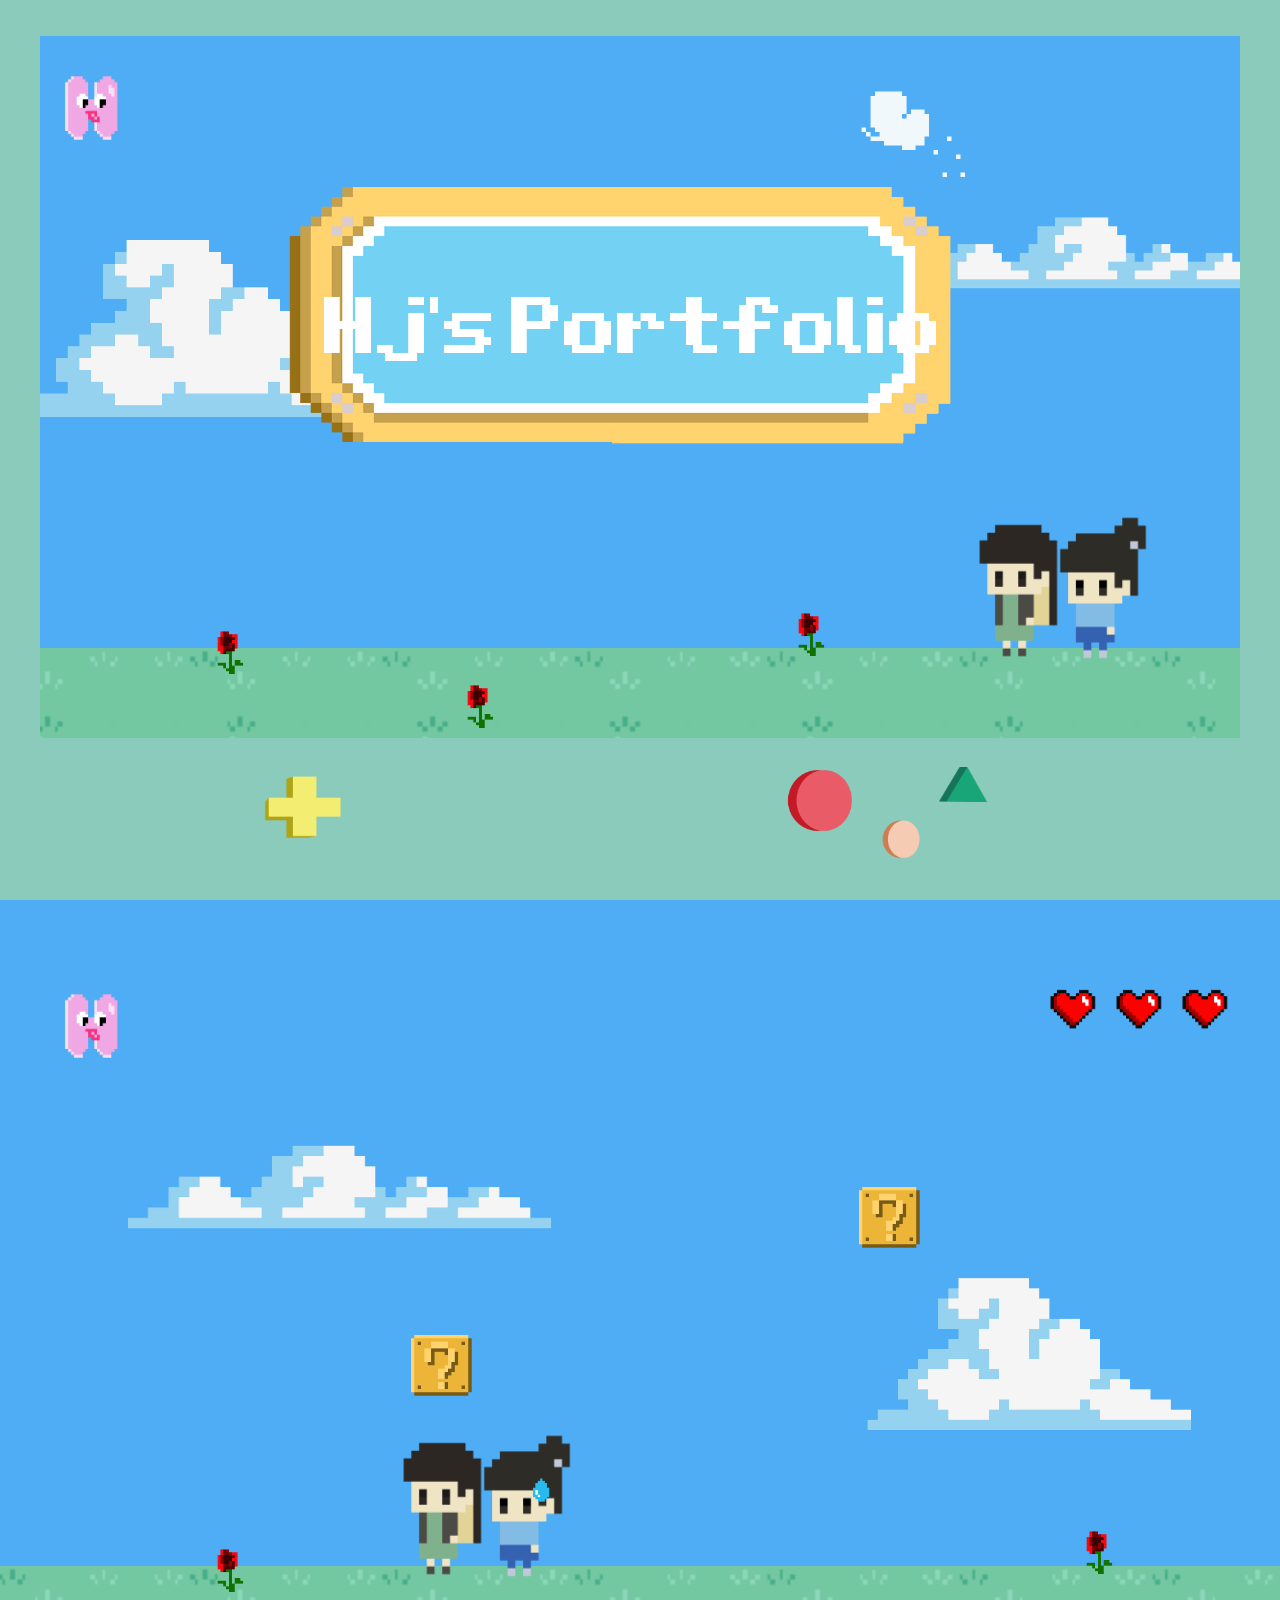
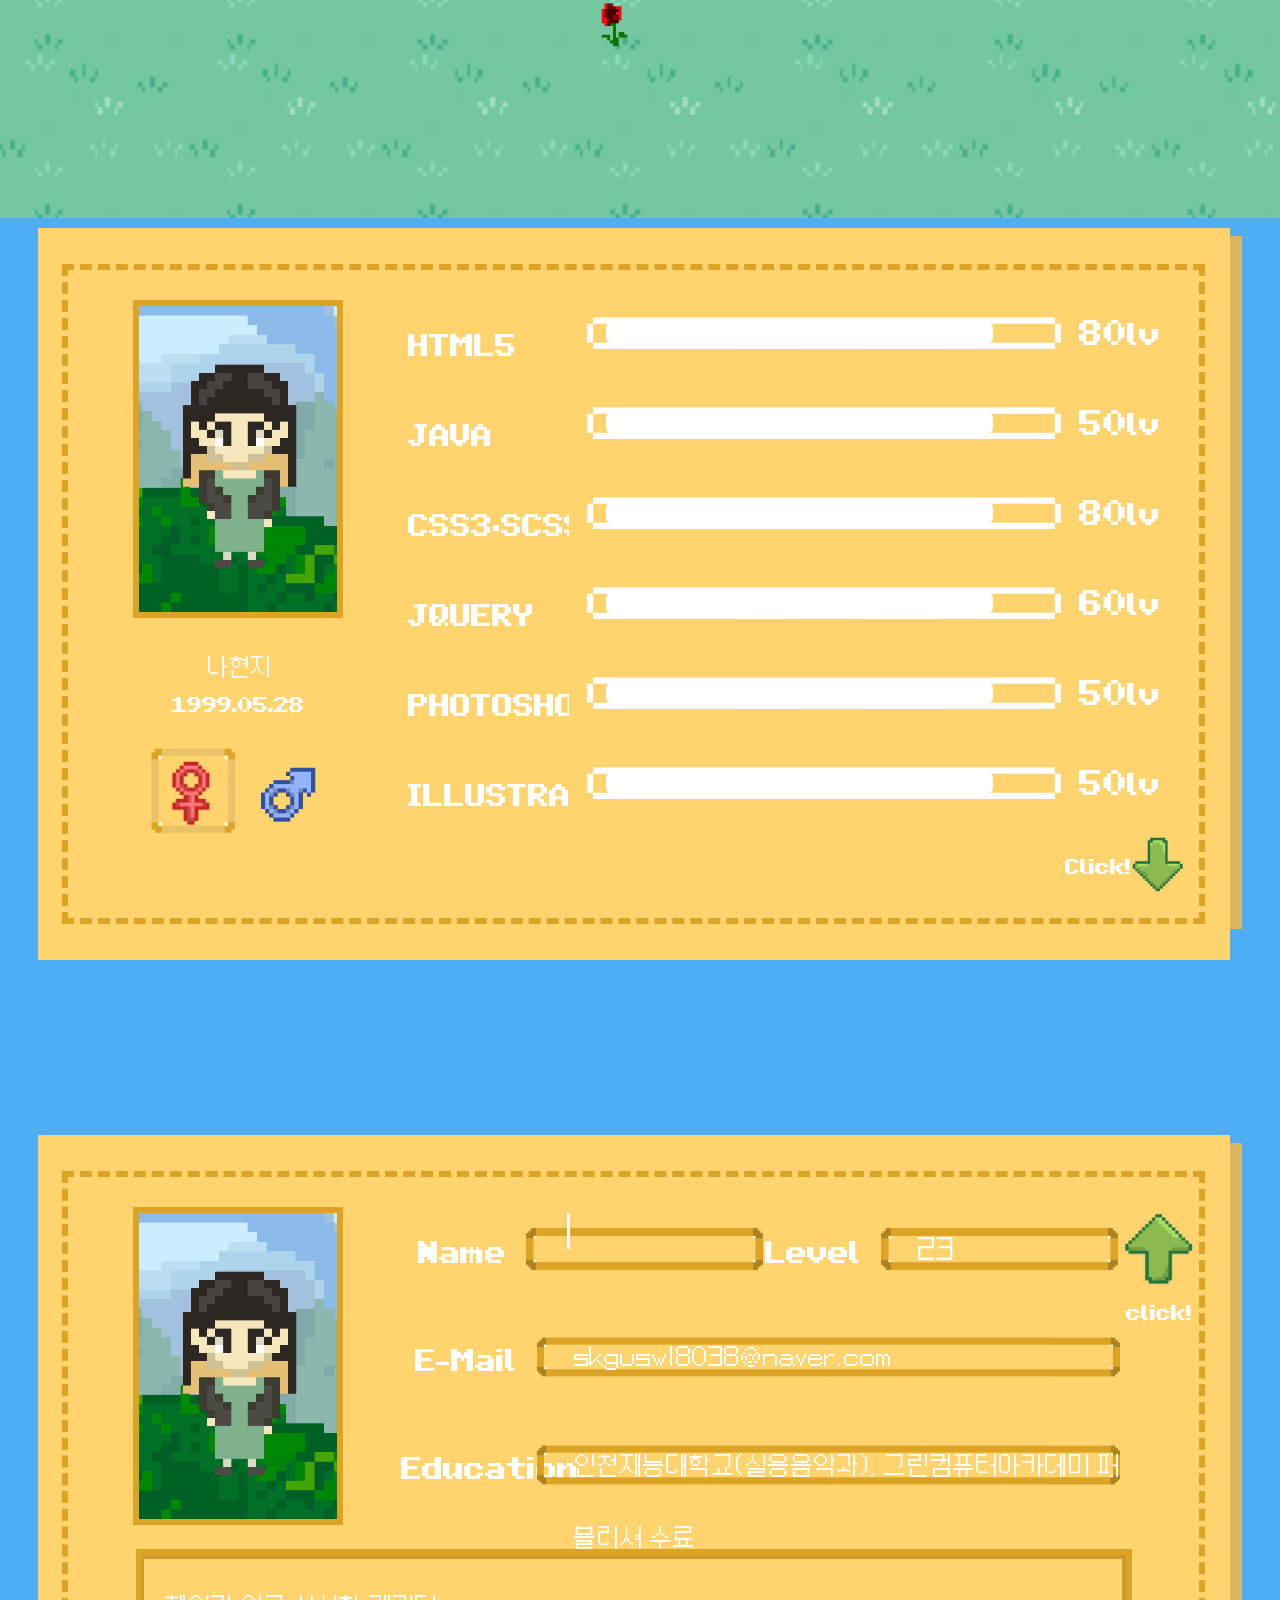
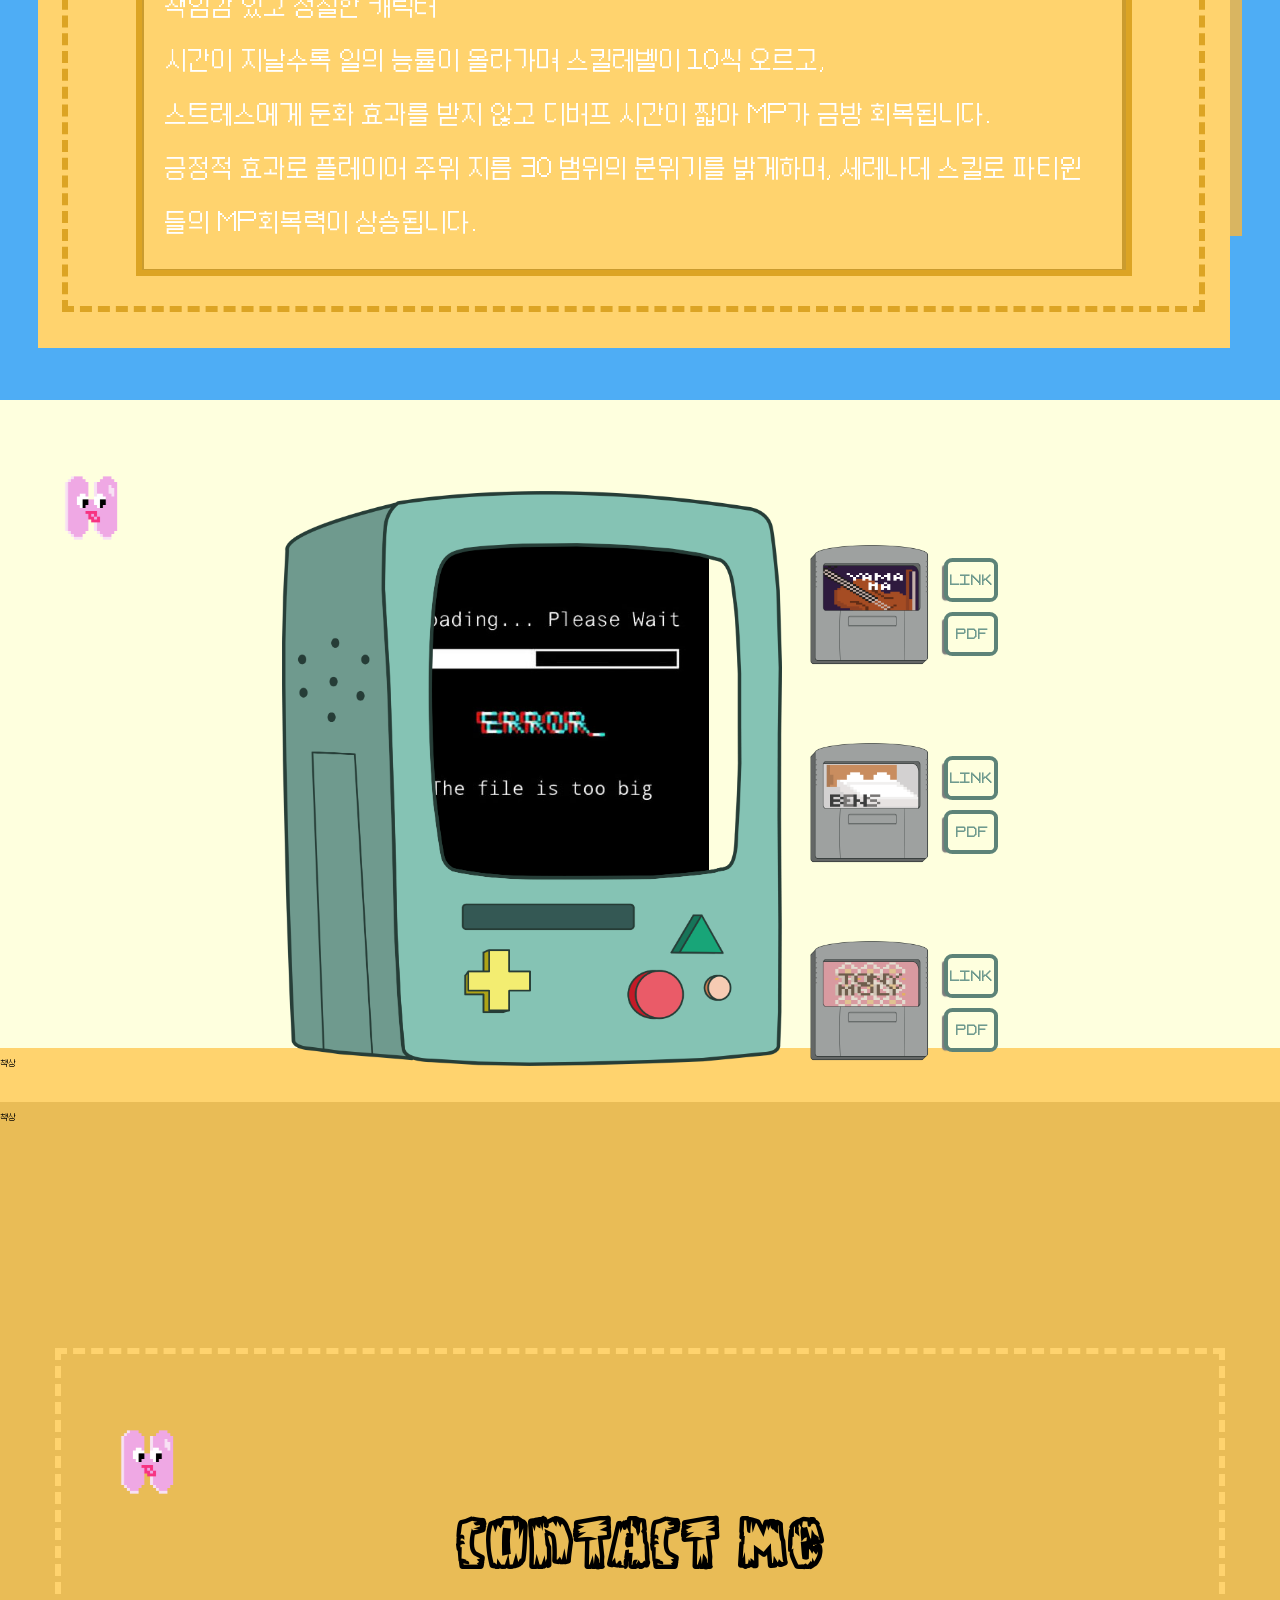
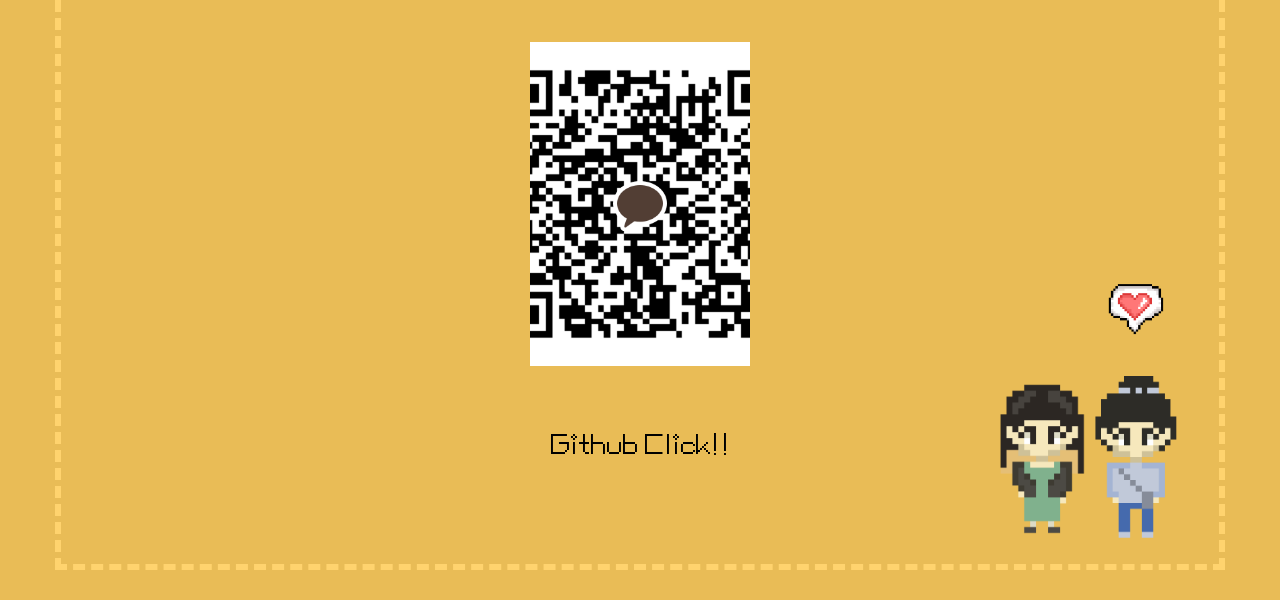
<file: index.html>
<!DOCTYPE html>
<html lang="ko">
<head>
    <meta charset="UTF-8">
    <meta http-equiv="X-UA-Compatible" content="IE=edge">
    <meta name="viewport" content="width=device-width, initial-scale=1.0">
    <title>현지의 게임세상</title>
    <link rel="stylesheet" href="./css/reset.css">
    <link rel="stylesheet" href="./css/myname_pc.min.css">
    <link href="./images/main1/talk.png" rel="shortcut icon" type="image/x-icon">
    <script src="./js/jquery-1.11.1.min.js"></script>
    <script src="./js/jquery-ui.min.js"></script>
    <script src="./js/myname_pc.js"></script>
</head>
<body>
        <!-- 게임기 -->
        <div class="gametop">gameTop</div>
        <div class="gameleft">gameLeft</div>
        <div class="gameright">gameRight</div>
        <div class="gamebottom">
            <div class="btn">
                <div class="btnLeft">버튼</div>
                <div class="btnRight">
                    <div class="image i1">버튼</div>
                    <div class="image i2">버튼</div>
                    <div class="image i3">버튼</div>
                </div>
            </div>
        </div>
    <!-- 메인1 -->
    <div class="mainWrap">
        <div class="main main01">
            <div class="mainTop">
                <div class="first">
                    <div class="logo">로고</div>
                </div>
                <div class="second">
                    <div class="cloud">
                        <div class="image i1">구름</div>
                        <div class="image i2">구름</div>
                    </div>
                    <div class="title">
                        <h2>hj's portfolio</h2>
                        <div class="fly">나비</div>
                    </div>
                </div>
            </div>
            <div class="mainBottom">
                <div class="flower">
                    <div class="image i1">꽃</div>
                    <div class="image i2">꽃</div>
                    <div class="image i3">꽃</div>
                </div>
                <div class="me">
                    <div class="image i1">나</div>
                    <div class="image i2">나</div>
                </div>
                <div class="bottomimg">잔디</div>
            </div>
        </div>
    </div>
    <!-- 메인2 -->
    <div class="mainWrap">
        <div class="main main02">
            <div class="mainTop">
                <div class="first">
                    <div class="logo">로고</div>
                    <div class="heart">
                        <div class="image i1">목숨</div>
                        <div class="image i2">목숨</div>
                        <div class="image i3">목숨</div>
                    </div>
                </div>
                <div class="second">
                    <div class="cloud">
                        <div class="image i1">구름</div>
                        <div class="image i2">구름</div>
                    </div>
                    <div class="box">
                        <div class="image i1">박스</div>
                        <div class="image i2">박스</div>
                    </div>
                </div>
            </div>
            <div class="mainBottom">
                <div class="flower">
                    <div class="image i1">꽃</div>
                    <div class="image i2">꽃</div>
                    <div class="image i3">꽃</div>
                </div>
                <div class="me">
                    <div class="image i1">나</div>
                    <div class="image i2">
                        <div class="water">땀</div>
                    </div>
                </div>
                <div class="bottomimg">잔디</div>
            </div>
        </div>
    </div>
    <!-- 메인3 -->
    <div class="mainWrap">
        <div class="main main03">
            <div class="menu">
                <div class="outli">
                    <div class="mnLeft">
                        <div class="char">
                            <div class="image">나</div>
                        </div>
                        <div class="info">
                            <div class="top">
                                <h4>나현지</h4>
                                <h4>1999.05.28</h4>
                            </div>
                            <div class="btm">
                                <div class="image i1">정보</div>
                                <div class="image i2">정보</div>
                            </div>
                        </div>
                    </div>
                    <div class="mnRight">
                        <div class="riTop">
                            <div class="txtGroup">
                                <h3>html5</h3>
                                <div class="image">
                                    <div class="per">퍼센트바</div>
                                </div>
                                <h5><span data-num="80">80</span>lv</h5>
                            </div>
                            <div class="txtGroup">
                                <h3>java script</h3>
                                <div class="image">
                                    <div class="per">퍼센트바</div>
                                </div>
                                <h5><span data-num="50">50</span>lv</h5>
                            </div>
                            <div class="txtGroup">
                                <h3>css3▪scss</h3>
                                <div class="image">
                                    <div class="per">퍼센트바</div>
                                </div>
                                <h5><span data-num="80">80</span>lv</h5>
                            </div>
                            <div class="txtGroup">
                                <h3>jquery</h3>
                                <div class="image">
                                    <div class="per">퍼센트바</div>
                                </div>
                                <h5><span data-num="60">60</span>lv</h5>
                            </div>
                            <div class="txtGroup">
                                <h3>photoshop</h3>
                                <div class="image">
                                    <div class="per">퍼센트바</div>
                                </div>
                                <h5><span data-num="50">50</span>lv</h5>
                            </div>
                            <div class="txtGroup">
                                <h3>illustrator</h3>
                                <div class="image">
                                    <div class="per">퍼센트바</div>
                                </div>
                                <h5><span data-num="50">50</span>lv</h5>
                            </div>
                            <!-- <div class="txtGroup">
                                <h3>vue</h3>
                                <div class="image">
                                    <div class="per"></div>
                                </div>
                                <h5><span>10</span>lv</h5>
                            </div> -->
                            <div class="alert">
                                <div class="image" data-img0 ="url('./images/programming/btn01.gif')"  data-img1="url('./images/programming/btn02.gif')" data-img2="url('./images/programming/btn03.gif')" data-img3="url('./images/programming/btn04.gif')" data-img4="url('./images/programming/btn05.gif')" data-img5="url('./images/programming/btn06.gif')" data-img6="url('./images/programming/btn07.gif')">정보이미지</div>
                                <div class="txt">
                                    <p>웹 표준을 준수하고 일관성 있는 문서작업을 합니다.</p>
                                </div>
                            </div>
                        </div>
                        <div class="btn">
                            <h4>click!</h4>
                            <div class="image">화살표</div>
                        </div>
                    </div>
                </div>
            </div>
        </div>
    </div>
    <!-- 메인4 -->
    <div class="mainWrap mainWrap04">
        <div class="main main04">
            <div class="menu">
                <div class="outline">
                    <div class="menuTop">
                        <div class="left">
                            <div class="image">
                                <div class="char">캐릭터</div>
                            </div>
                        </div>
                        <div class="right">
                            <div class="infofir">
                                <div class="infLeft">
                                    <h3>name</h3>
                                    <div class="image">
                                        <span>나</span><span>현</span><span>지</span><i></i>
                                    </div>
                                </div>
                                <div class="infright">
                                    <h3>level</h3>
                                    <div class="image">
                                        <span>23</span>
                                    </div>
                                </div>
                                <div class="btn">
                                    <h4>click!</h4>
                                </div>
                            </div>                        
                            <div class="info">
                                <h3>E-mail</h3>
                                <div class="image">
                                    <span>skguswl8038@naver.com</span>
                                </div>
                            </div>                        
                            <div class="info">
                                <h3>education</h3>
                                <div class="image">
                                    <span>인천재능대학교(실용음악과), 그린컴퓨터아카데미 퍼블리셔 수료</span>
                                </div>
                            </div>                        
                        </div>
                    </div>
                    <div class="menuBtm">
                        <div class="shadow">
                            <p>책임감 있고 성실한 캐릭터<br>시간이 지날수록 일의 능률이 올라가며 스킬레벨이 10씩 오르고, <br> 스트레스에게 둔화 효과를 받지 않고 디버프 시간이 짧아 MP가 금방 회복됩니다.
                            <br>긍정적 효과로 플레이어 주위 지름 30 범위의 분위기를 밝게하며, 세레나데 스킬로 파티원들의 MP회복력이 상승됩니다.</p>
                        </div>
                    </div>
                </div>
            </div>
        </div>
        <div class="maintop">게임기</div>
        <div class="mainleft">게임기</div>
        <div class="mainright">게임기</div>
        <div class="mainbottom">
            <div class="btnLeft">게임기</div>
            <div class="btnRight">
                <div class="image i1">게임칩</div>
                <div class="image i2">게임칩</div>
                <div class="image i3">게임칩</div>
            </div>
        </div>
    </div>
    <!-- 메인5 -->
    <div class="mainWrap mainWrap05">
        <div class="main main05">
            <div class="logo">로고</div>
            <div class="gameLeft">
                <div class="gameimage">게임기이미지</div>
                <div class="gameview">화면</div>
            </div>
            <div class="gameRight">
                <div class="imageGroup ig1">
                    <div class="image i1" data-img ="url(./images/page/page01.png)">홈페이지</div>
                    <div class="drag">게임기로<br>drag&drop<br>해주세요</div>
                    <div class="btns">
                        <div class="btn"><a href="https://hollyjelly.github.io/yamaha/" target="_blank">link</a></div>
                        <div class="btn"><a href=""></a>pdf</div>
                    </div>
                </div>
                <div class="imageGroup ig2">
                    <div class="image i2" data-img ="url(./images/page/page02.png)">홈페이지</div>
                    <div class="drag">게임기로<br>drag&drop<br>해주세요</div>
                    <div class="btns">
                        <div class="btn"><a href="https://hollyjelly.github.io/Bens/" target="_blank">link</a></div>
                        <div class="btn"><a href="">pdf</a></div>
                    </div>
                </div>
                <div class="imageGroup ig3">
                    <div class="image i3" data-img ="url(./images/page/page03.png)">홈페이지</div>
                    <div class="drag">게임기로<br>drag&drop<br>해주세요</div>
                    <div class="btns">
                        <div class="btn"><a href="https://hollyjelly.github.io/tonymoly/" target="_blank">link</a></div>
                        <div class="btn"><a href="">pdf</a></div>
                    </div>
                </div>
            </div>
            <div class="mainBtm">
                <div class="color">책상</div>
                <div class="color">책상</div>
            </div>
        </div>
    </div>
    <!-- 메인6 -->
    <div class="mainWrap mainWrap06">
        <div class="main main06">
            <div class="logo">로고</div>
            <div class="title">contact me</div>
            <div class="info">
                <div class="image">카카오톡</div>
                <div class="btn"><a href="https://github.com/hollyjelly" target="_blank">github click!!</a></div>
            </div>
            <div class="me">
                <div class="image i1">나</div>
                <div class="image i2">
                    <div class="talk">말풍선</div>
                </div>
            </div>
        </div>
    </div>
</body>
</html>
</file>
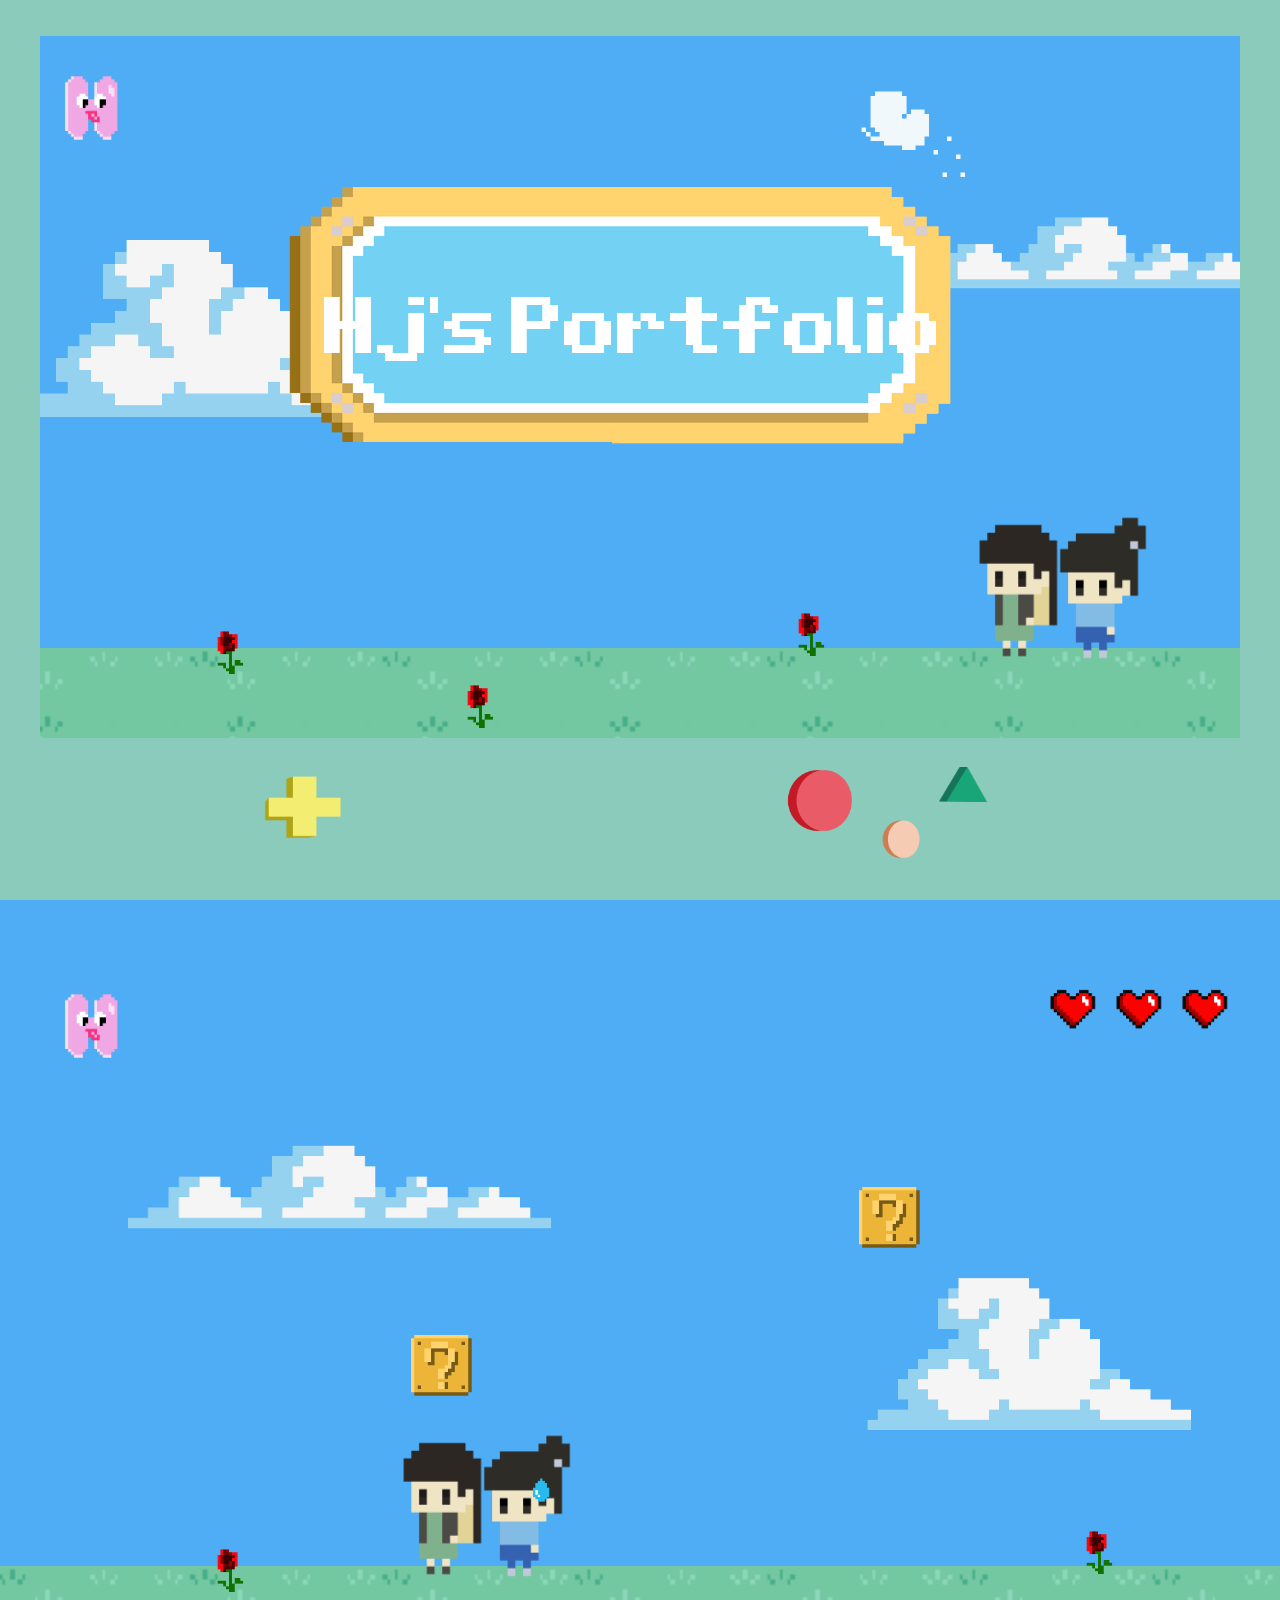
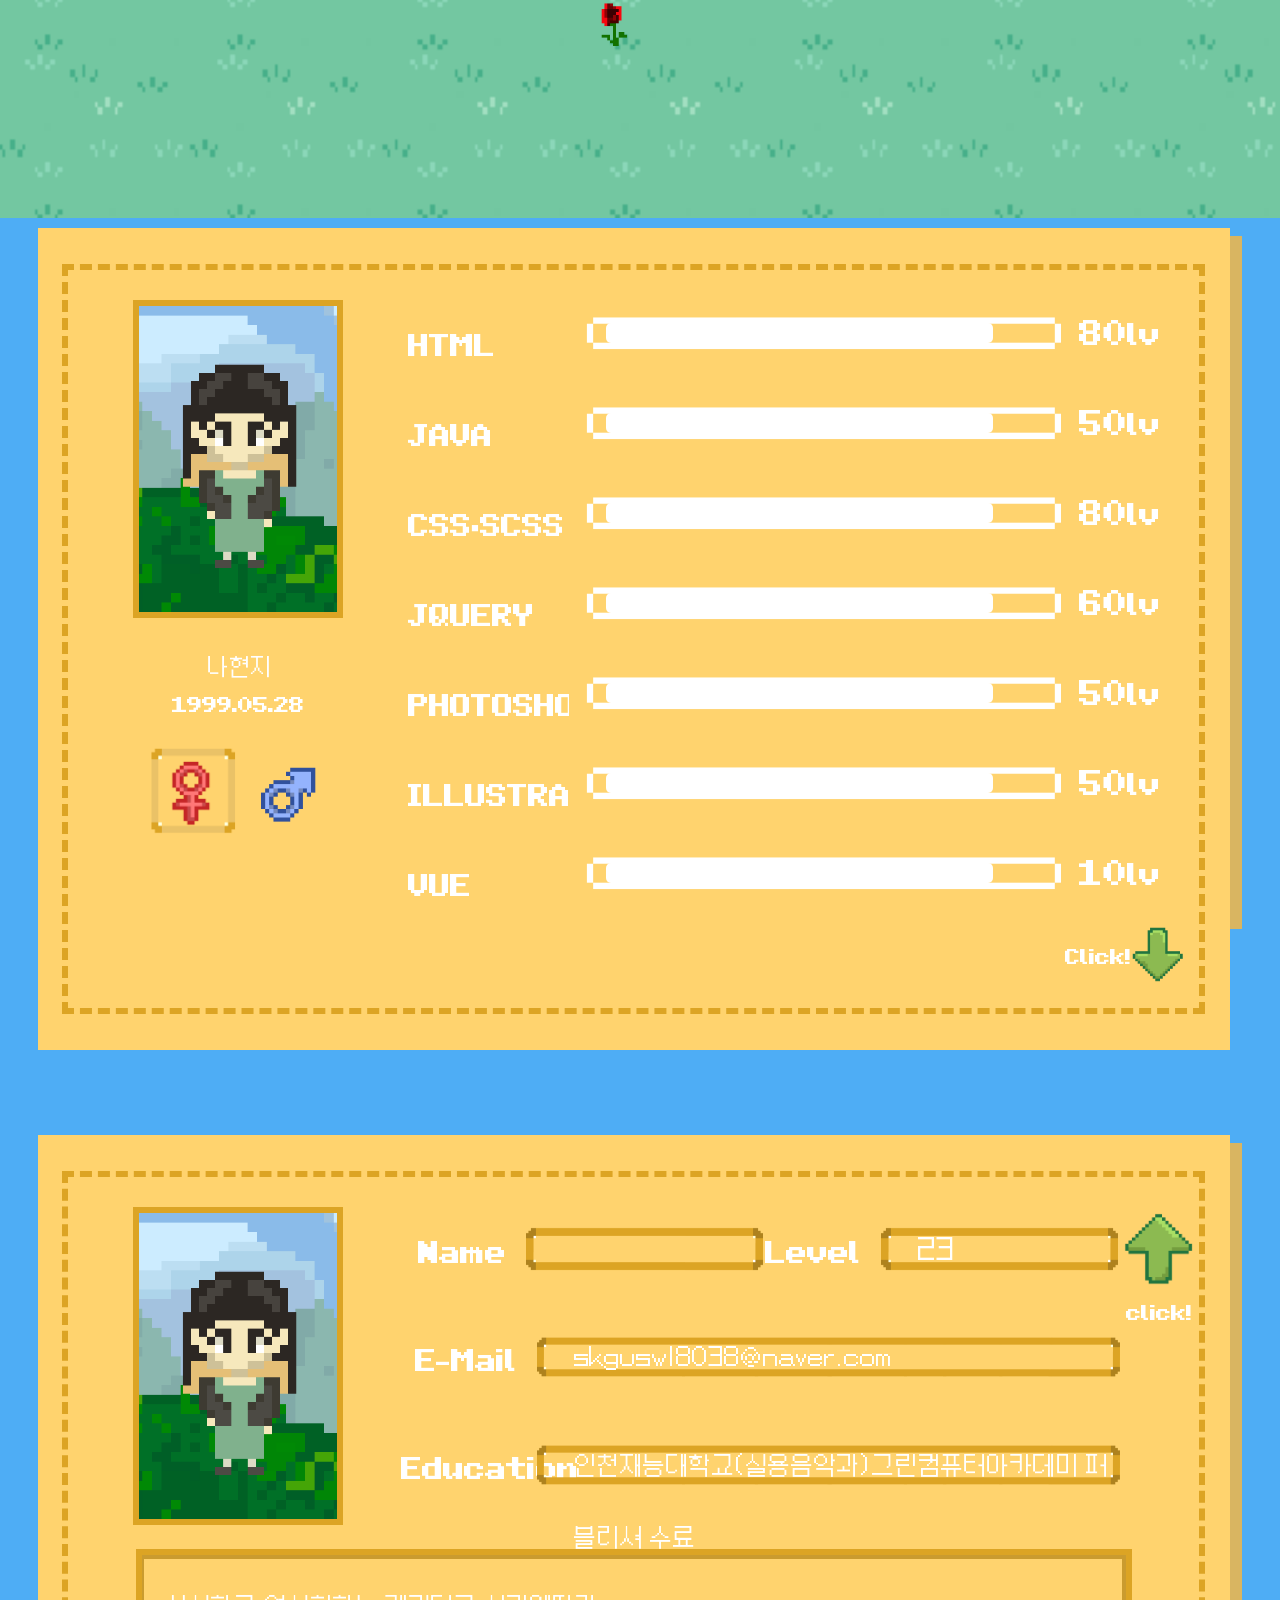
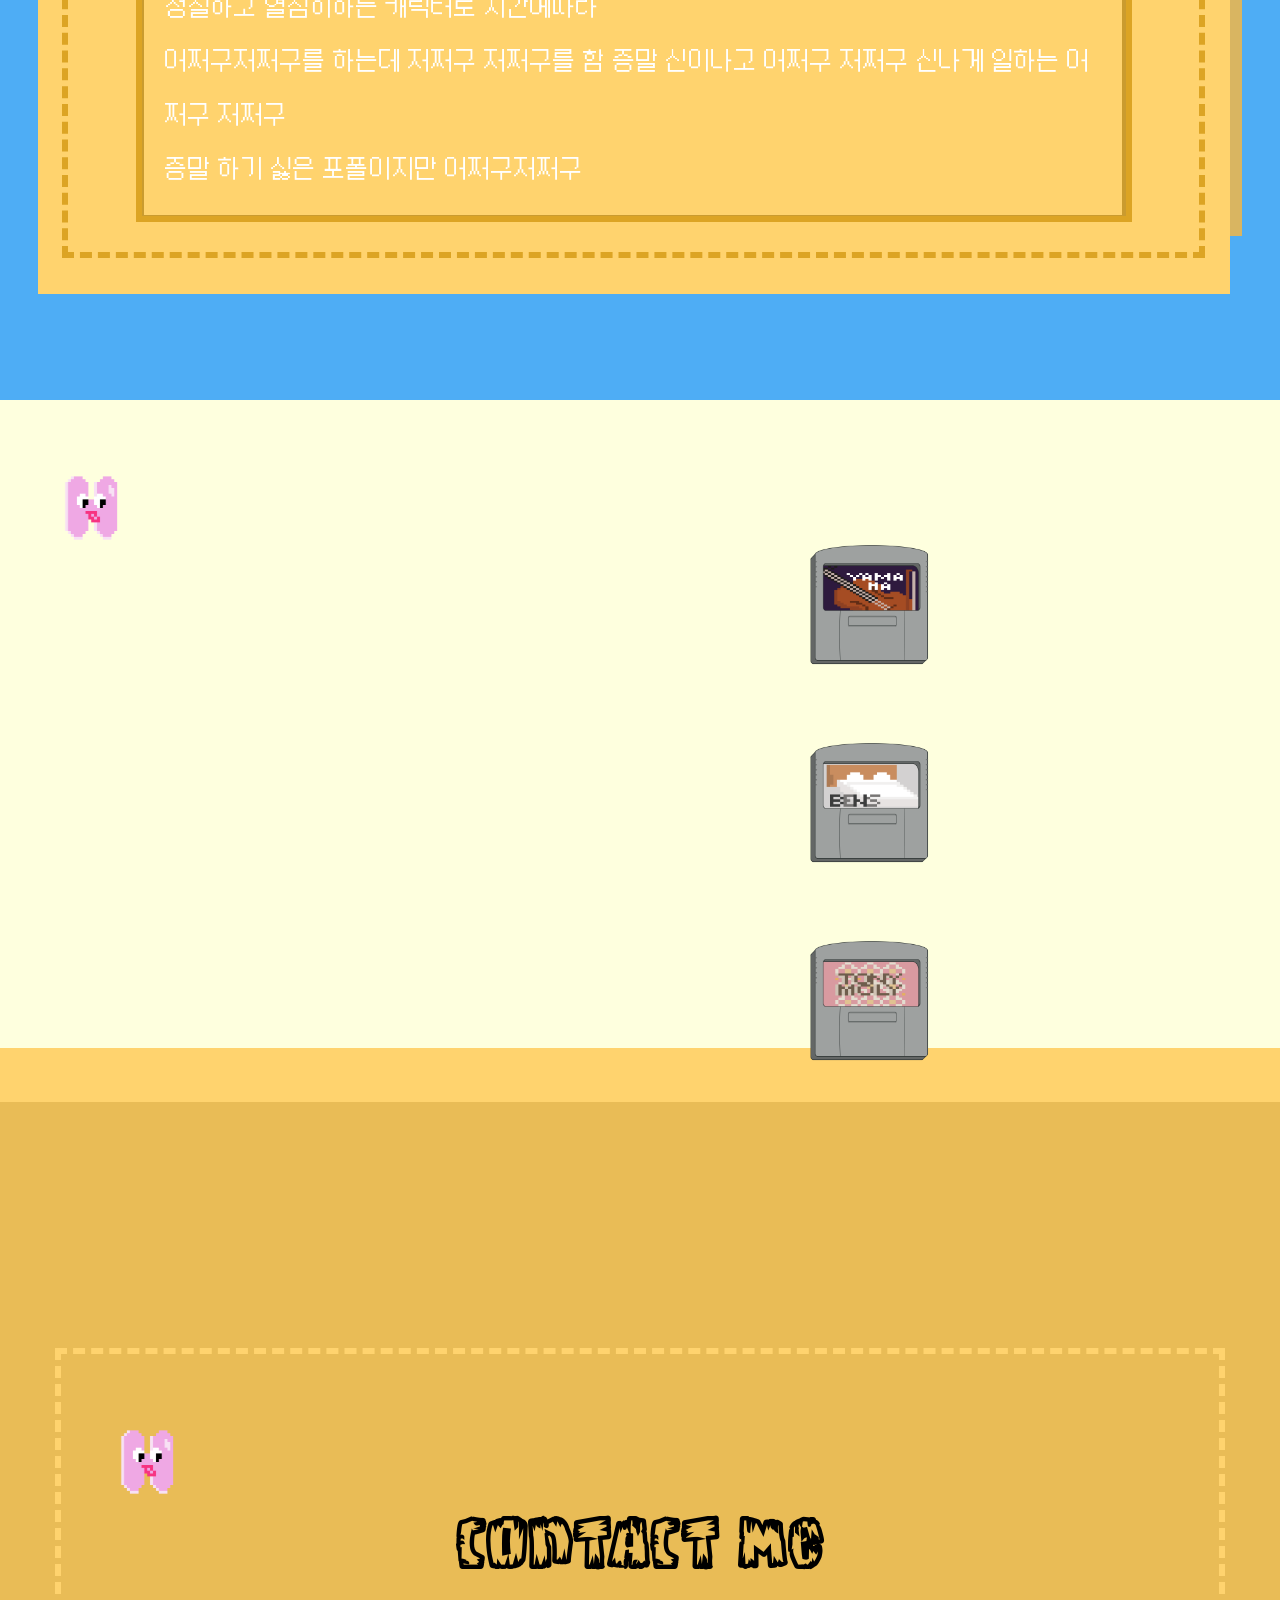
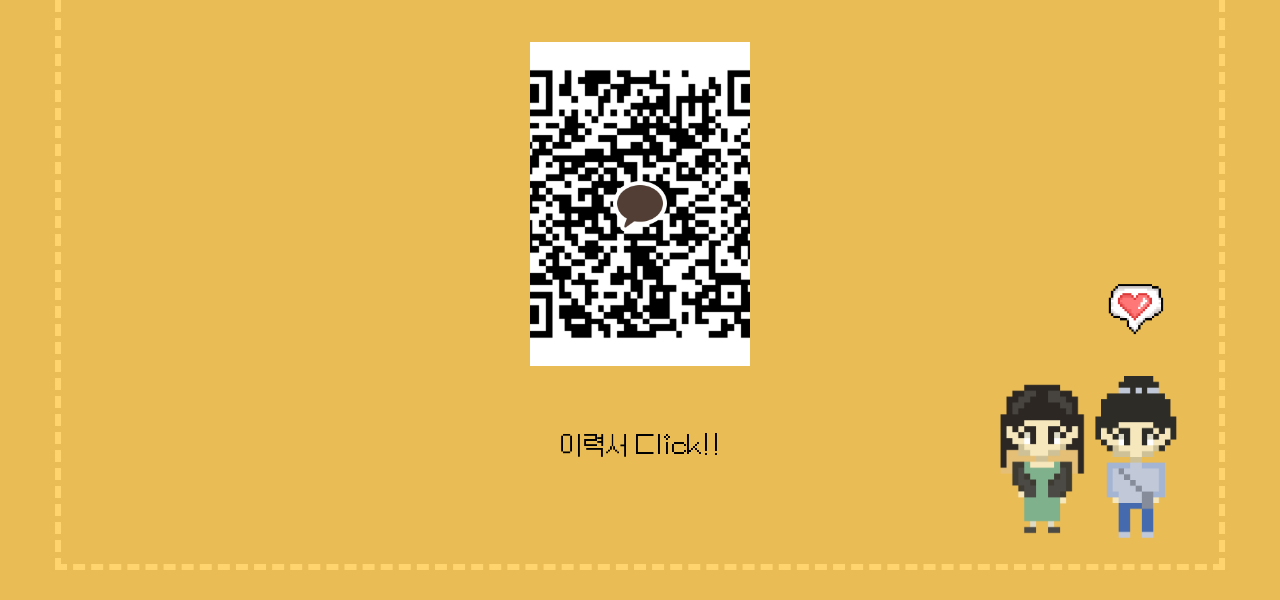
<file: myname_pc.html>
<!DOCTYPE html>
<html lang="ko">
<head>
    <meta charset="UTF-8">
    <meta http-equiv="X-UA-Compatible" content="IE=edge">
    <meta name="viewport" content="width=device-width, initial-scale=1.0">
    <title>Document</title>
    <link rel="stylesheet" href="./css/reset.css">
    <link rel="stylesheet" href="./css/myname_pc.min.css">
    <script src="./js/jquery-3.6.0.min.js"></script>
    <script src="./js/jquery-ui.min.js"></script>
    <script src="./js/myname_pc.js"></script>
</head>
<body>
        <!-- 게임기 -->
        <div class="gametop"></div>
        <div class="gameleft"></div>
        <div class="gameright"></div>
        <div class="gamebottom">
            <div class="btn">
                <div class="btnLeft"></div>
                <div class="btnRight">
                    <div class="image i1"></div>
                    <div class="image i2"></div>
                    <div class="image i3"></div>
                </div>
            </div>
        </div>
    <!-- 메인1 -->
    <div class="mainWrap">
        <div class="main main01">
            <div class="mainTop">
                <div class="first">
                    <div class="logo" data-img="url"></div>
                </div>
                <div class="second">
                    <div class="cloud">
                        <div class="image i1"></div>
                        <div class="image i2"></div>
                    </div>
                    <div class="title">
                        <h2>hj's portfolio</h2>
                        <div class="fly"></div>
                    </div>
                </div>
            </div>
            <div class="mainBottom">
                <div class="flower">
                    <div class="image i1"></div>
                    <div class="image i2"></div>
                    <div class="image i3"></div>
                </div>
                <div class="me">
                    <div class="image i1"></div>
                    <div class="image i2"></div>
                </div>
                <div class="bottomimg">
                </div>
            </div>
        </div>
    </div>
    <!-- 메인2 -->
    <div class="mainWrap">
        <div class="main main02">
            <div class="mainTop">
                <div class="first">
                    <div class="logo"></div>
                    <div class="heart">
                        <div class="image i1"></div>
                        <div class="image i2"></div>
                        <div class="image i3"></div>
                    </div>
                </div>
                <div class="second">
                    <div class="cloud">
                        <div class="image i1"></div>
                        <div class="image i2"></div>
                    </div>
                    <div class="box">
                        <div class="image i1"></div>
                        <div class="image i2"></div>
                    </div>
                </div>
            </div>
            <div class="mainBottom">
                <div class="flower">
                    <div class="image i1"></div>
                    <div class="image i2"></div>
                    <div class="image i3"></div>
                </div>
                <div class="me">
                    <div class="image i1"></div>
                    <div class="image i2">
                        <div class="water"></div>
                    </div>
                </div>
                <div class="bottomimg">
                </div>
            </div>
        </div>
    </div>
    <!-- 메인3 -->
    <div class="mainWrap">
        <div class="main main03">
            <div class="menu">
                <div class="outli">
                    <div class="mnLeft">
                        <div class="char">
                            <div class="image"></div>
                        </div>
                        <div class="info">
                            <div class="top">
                                <h4>나현지</h4>
                                <h4>1999.05.28</h4>
                            </div>
                            <div class="btm">
                                <div class="image i1"></div>
                                <div class="image i2"></div>
                            </div>
                        </div>
                    </div>
                    <div class="mnRight">
                        <div class="riTop">
                            <div class="txtGroup">
                                <h3>html</h3>
                                <div class="image">
                                    <div class="per"></div>
                                </div>
                                <h5><span>80</span>lv</h5>
                            </div>
                            <div class="txtGroup">
                                <h3>java script</h3>
                                <div class="image">
                                    <div class="per"></div>
                                </div>
                                <h5><span>50</span>lv</h5>
                            </div>
                            <div class="txtGroup">
                                <h3>css▪scss</h3>
                                <div class="image">
                                    <div class="per"></div>
                                </div>
                                <h5><span>80</span>lv</h5>
                            </div>
                            <div class="txtGroup">
                                <h3>jquery</h3>
                                <div class="image">
                                    <div class="per"></div>
                                </div>
                                <h5><span>60</span>lv</h5>
                            </div>
                            <div class="txtGroup">
                                <h3>photoshop</h3>
                                <div class="image">
                                    <div class="per"></div>
                                </div>
                                <h5><span>50</span>lv</h5>
                            </div>
                            <div class="txtGroup">
                                <h3>illustrator</h3>
                                <div class="image">
                                    <div class="per"></div>
                                </div>
                                <h5><span>50</span>lv</h5>
                            </div>
                            <div class="txtGroup">
                                <h3>vue</h3>
                                <div class="image">
                                    <div class="per"></div>
                                </div>
                                <h5><span>10</span>lv</h5>
                            </div>
                        </div>
                        <div class="btn">
                            <h4>click!</h4>
                            <div class="image"></div>
                        </div>
                    </div>
                </div>
            </div>
        </div>
    </div>
    <!-- 메인4 -->
    <div class="mainWrap mainWrap04">
        <div class="main main04">
            <div class="menu">
                <div class="outline">
                    <div class="menuTop">
                        <div class="left">
                            <div class="image">
                                <div class="char"></div>
                            </div>
                        </div>
                        <div class="right">
                            <div class="infofir">
                                <div class="infLeft">
                                    <h3>name</h3>
                                    <div class="image">
                                        <span>나현지</span>
                                    </div>
                                </div>
                                <div class="infright">
                                    <h3>level</h3>
                                    <div class="image">
                                        <span>23</span>
                                    </div>
                                </div>
                                <div class="btn">
                                    <h4>click!</h4>
                                </div>
                            </div>                        
                            <div class="info">
                                <h3>E-mail</h3>
                                <div class="image">
                                    <span>skguswl8038@naver.com</span>
                                </div>
                            </div>                        
                            <div class="info">
                                <h3>education</h3>
                                <div class="image">
                                    <span>인천재능대학교(실용음악과)</span>
                                    <span>그린컴퓨터아카데미 퍼블리셔 수료</span>
                                </div>
                            </div>                        
                        </div>
                    </div>
                    <div class="menuBtm">
                        <div class="shadow">
                            <p>성실하고 열심히하는 캐릭터로 시간에따라 <br>어쩌구저쩌구를 하는데 저쩌구 저쩌구를 함
                            증말 신이나고 어쩌구 저쩌구 신나게 일하는 어쩌구 저쩌구 <br>증말 하기 싫은 포폴이지만 어쩌구저쩌구</p>
                        </div>
                    </div>
                </div>
            </div>
        </div>
        <div class="maintop"></div>
        <div class="mainleft"></div>
        <div class="mainright"></div>
        <div class="mainbottom">
            <div class="btnLeft"></div>
            <div class="btnRight">
                <div class="image i1"></div>
                <div class="image i2"></div>
                <div class="image i3"></div>
            </div>
        </div>
    </div>
    <!-- 메인5 -->
    <div class="mainWrap mainWrap05">
        <div class="main main05">
            <div class="logo"></div>
            <div class="gameLeft">
                <div class="image"></div>
            </div>
            <div class="gameRight">
                <div class="imageGroup ig1">
                    <div class="image i1"></div>
                    <div class="btn"></div>
                </div>
                <div class="imageGroup ig2">
                    <div class="image i2"></div>
                    <div class="btn"></div>
                </div>
                <div class="imageGroup ig3">
                    <div class="image i3"></div>
                    <div class="btn"></div>
                </div>
            </div>
            <div class="mainBtm">
                <div class="color"></div>
                <div class="color"></div>
            </div>
        </div>
    </div>
    <!-- 메인6 -->
    <div class="mainWrap mainWrap06">
        <div class="main main06">
            <div class="logo"></div>
            <div class="title">contact me</div>
            <div class="info">
                <div class="image"></div>
                <div class="btn">이력서 click!!</div>
            </div>
            <div class="me">
                <div class="image i1"></div>
                <div class="image i2">
                    <div class="talk"></div>
                </div>
            </div>
        </div>
    </div>
</body>
</html>
</file>
<file: css/myname_pc.min.css>
@font-face{font-family:"pixel";src:url("./fonts/Pixel Sans Serif Condensed.ttf") format("truetype")}@font-face{font-family:"tardust";src:url("./fonts/PFStardust.ttf") format("truetype")}@font-face{font-family:"bongus";src:url("./fonts/Bongus Highlight.otf") format("truetype")}html{font-size:4vh}html body{font-size:1vh;font-family:'tardust';position:relative;overflow-y:hidden;overflow-x:hidden}.gametop{position:fixed;height:min(1rem,40px);width:100%;background-color:#8acbbb;top:0;left:0;z-index:5;opacity:1;-webkit-transition:opacity 0.5s;transition:opacity 0.5s;color:transparent}.gameleft{position:fixed;background-color:#8acbbb;width:40px;height:100vh;left:0;z-index:5;opacity:1;-webkit-transition:opacity 0.5s;transition:opacity 0.5s;color:transparent}.gameright{position:fixed;background-color:#8acbbb;width:40px;height:100vh;right:0;z-index:5;opacity:1;-webkit-transition:opacity 0.5s;transition:opacity 0.5s;color:transparent}.gamebottom{position:relative;position:fixed;z-index:5;background-color:#8acbbb;height:min(4.5rem,180px);bottom:0;width:100%;opacity:1;-webkit-transition:opacity 0.5s;transition:opacity 0.5s;color:transparent}.gamebottom .btn{position:relative;position:absolute;top:0;width:100%}.gamebottom .btn .btnLeft{background-repeat:no-repeat;background-position:center;background-size:contain;width:calc(100% / 21 * 1.5);height:min(3rem,120px);background-image:url("../images/game/gamebutton.png");position:absolute;left:20%;bottom:-3.5rem}.gamebottom .btn .btnRight{display:-webkit-box;display:-ms-flexbox;display:flex;-webkit-box-pack:justify;-ms-flex-pack:justify;justify-content:space-between;position:relative;position:absolute;width:calc(100% / 21 * 4);right:20%;bottom:min(-3.8rem,152px);height:min(3.5rem,140px)}.gamebottom .btn .btnRight .image{color:transparent;background-repeat:no-repeat;background-position:center;background-size:contain;position:absolute;width:100%}.gamebottom .btn .btnRight .image.i1{background-image:url("../images/game/gamebutton1.png")}.gamebottom .btn .btnRight .image.i2{background-image:url("../images/game/gamebutton2.png")}.gamebottom .btn .btnRight .image.i3{background-image:url("../images/game/gamebutton3.png")}.gamebottom .btn .btnRight .image.i1{width:calc(100% / 4 * 1.3);height:min(3rem,120px)}.gamebottom .btn .btnRight .image.i2{width:calc(100% / 4 * 0.8);height:min(2rem,80px);bottom:0;left:0;right:0;margin:auto}.gamebottom .btn .btnRight .image.i3{width:calc(100% / 4 * 0.8);height:min(2rem,80px);right:15%}.mainWrap{background-color:#4eadf5;height:100vh}.mainWrap:nth-child(6){padding-top:min(0.5rem,20px);padding-bottom:min(1rem,40px)}.mainWrap:nth-child(7){padding-top:min(1rem,40px);padding-bottom:min(1rem,40px)}.mainWrap:nth-child(8){padding-top:min(1.2rem,60px);padding-bottom:min(1rem,40px)}.mainWrap.mainWrap.mainWrap04{position:relative}.mainWrap.mainWrap.mainWrap04 .maintop{position:absolute;height:min(1rem,40px);width:100%;background-color:#8acbbb;top:0;left:0;z-index:4;opacity:0;color:transparent}.mainWrap.mainWrap.mainWrap04 .mainleft{position:absolute;background-color:#8acbbb;width:40px;height:100vh;left:0;z-index:4;top:0;opacity:0;color:transparent}.mainWrap.mainWrap.mainWrap04 .mainright{position:absolute;background-color:#8acbbb;width:40px;height:100vh;right:0;z-index:4;top:0;opacity:0;color:transparent}.mainWrap.mainWrap.mainWrap04 .mainbottom{position:relative;position:absolute;z-index:4;background-color:#8acbbb;height:min(4.5rem,180px);bottom:0;width:100%;opacity:0;color:transparent}.mainWrap.mainWrap.mainWrap04 .mainbottom .btnLeft{background-repeat:no-repeat;background-position:center;background-size:contain;width:calc(100% / 21 * 1.5);height:min(3rem,120px);background-image:url("../images/game/gamebutton.png");position:absolute;left:20%;bottom:0.5rem;z-index:4}.mainWrap.mainWrap.mainWrap04 .mainbottom .btnRight{display:-webkit-box;display:-ms-flexbox;display:flex;-webkit-box-pack:justify;-ms-flex-pack:justify;justify-content:space-between;position:relative;position:absolute;width:calc(100% / 21 * 4);right:20%;bottom:0;height:min(3.5rem,140px)}.mainWrap.mainWrap.mainWrap04 .mainbottom .btnRight .image{background-repeat:no-repeat;background-position:center;background-size:contain;color:transparent;position:absolute;width:100%}.mainWrap.mainWrap.mainWrap04 .mainbottom .btnRight .image.i1{background-image:url("../images/game/gamebutton1.png")}.mainWrap.mainWrap.mainWrap04 .mainbottom .btnRight .image.i2{background-image:url("../images/game/gamebutton2.png")}.mainWrap.mainWrap.mainWrap04 .mainbottom .btnRight .image.i3{background-image:url("../images/game/gamebutton3.png")}.mainWrap.mainWrap.mainWrap04 .mainbottom .btnRight .image.i1{width:calc(100% / 4 * 1.3);height:min(3rem,120px)}.mainWrap.mainWrap.mainWrap04 .mainbottom .btnRight .image.i2{width:calc(100% / 4 * 0.8);height:min(2rem,80px);bottom:0;left:0;right:0;margin:auto}.mainWrap.mainWrap.mainWrap04 .mainbottom .btnRight .image.i3{width:calc(100% / 4 * 0.8);height:min(2rem,80px);right:15%}.mainWrap .main{position:relative;width:100%;height:100vh}.mainWrap .main .mainTop{position:absolute;top:0;width:100%}.mainWrap .main .mainTop .first{position:relative;height:20vh;color:transparent}.mainWrap .main .mainTop .first .logo{position:absolute;cursor:pointer;background-repeat:no-repeat;background-position:center;background-size:contain;background-image:url("../images/main1/logo md 1.gif");width:calc(100% / 21 * 1.5);height:min(3rem,120px);top:min(1.5rem,60px);left:4%;color:transparent}.mainWrap .main .mainTop .first .logo:hover{background-image:url("../images/main1/logo md 2.gif")}.mainWrap .main .mainTop .second{position:relative;height:40vh}.mainWrap .main .mainTop .second .cloud{display:-webkit-box;display:-ms-flexbox;display:flex;-webkit-box-pack:justify;-ms-flex-pack:justify;justify-content:space-between;position:absolute;width:100%;color:transparent}.mainWrap .main .mainTop .second .cloud .image{background-repeat:no-repeat;background-position:center;background-size:contain;background-repeat:no-repeat;background-position:center;background-size:contain}.mainWrap .main .mainTop .second .cloud .image.i1{background-image:url("../images/main1/cloud1.png")}.mainWrap .main .mainTop .second .cloud .image.i2{background-image:url("../images/main1/cloud2.png")}.mainWrap .main .mainTop .second .cloud .image.i1{width:calc(100% / 21 * 7);height:min(8rem,320px);-webkit-animation-name:'cloud';animation-name:'cloud';-webkit-animation-duration:4.5s;animation-duration:4.5s;-webkit-animation-iteration-count:infinite;animation-iteration-count:infinite;-webkit-animation-timing-function:linear;animation-timing-function:linear}.mainWrap .main .mainTop .second .cloud .image.i2{width:calc(100% / 21 * 6);height:min(4rem,160px);-webkit-animation-name:'cloud2';animation-name:'cloud2';-webkit-animation-duration:4.5s;animation-duration:4.5s;-webkit-animation-iteration-count:infinite;animation-iteration-count:infinite;-webkit-animation-timing-function:linear;animation-timing-function:linear}.mainWrap .main .mainTop .second .title{background-repeat:no-repeat;background-position:center;background-size:contain;position:relative;position:absolute;background-image:url("../images/main1/main.png");height:min(11rem,440px);width:calc(100% / 21 * 12);margin:auto;left:0;right:0;top:min(-1.5rem,-60px)}.mainWrap .main .mainTop .second .title h2{font-size:min(7em,70px);color:#fff;font-family:'pixel';text-transform:capitalize;line-height:min(11rem,440px);text-align:center;margin-right:2%}.mainWrap .main .mainTop .second .title h2::-moz-selection{background-color:transparent;color:#efa8e4;text-shadow:2px 2px 2px #fff}.mainWrap .main .mainTop .second .title h2::selection{background-color:transparent;color:#efa8e4;text-shadow:2px 2px 2px #fff}.mainWrap .main .mainTop .second .title h2::-moz-selection{background-color:transparent;color:#efa8e4;text-shadow:2px 2px 2px #fff}.mainWrap .main .mainTop .second .title .fly{background-repeat:no-repeat;background-position:center;background-size:contain;position:absolute;background-image:url("../images/main1/flymd.png");color:transparent;width:calc(100% / 12 * 2.5);height:min(4rem,160px);right:5%;top:min(-1.5rem,-60px);-webkit-animation-name:'fly';animation-name:'fly';-webkit-animation-duration:7s;animation-duration:7s}.mainWrap .main .mainBottom{width:100%;position:absolute;bottom:0;height:min(11rem,440px)}.mainWrap .main .mainBottom .flower{position:relative;position:absolute;left:0;bottom:0;width:75%;height:min(6rem,240px);height:min(7rem,280px);color:transparent}.mainWrap .main .mainBottom .flower .image{background-repeat:no-repeat;background-position:center;background-size:contain;background-image:url("../images/main1/flowermd.png");width:calc(100% / 21 * 2);height:min(3rem,120px);position:absolute;z-index:1}.mainWrap .main .mainBottom .flower .image.i1{top:-1.5rem;left:20%}.mainWrap .main .mainBottom .flower .image.i2{left:46%;top:0}.mainWrap .main .mainBottom .flower .image.i3{right:10%;top:-2rem}.mainWrap .main .mainBottom .me{position:relative;position:absolute;width:25%;right:0;color:transparent}.mainWrap .main .mainBottom .me .image{background-repeat:no-repeat;background-position:center;background-size:contain;position:absolute;height:min(4.5rem,180px);width:calc(100% / 5 * 1.8);z-index:1;top:0;-webkit-animation-name:'mainme1';animation-name:'mainme1';-webkit-animation-duration:1.8s;animation-duration:1.8s}.mainWrap .main .mainBottom .me .image.i1{background-image:url("../images/main1/me1.png")}.mainWrap .main .mainBottom .me .image.i2{background-image:url("../images/main1/me2.png")}.mainWrap .main .mainBottom .me .image.i1.on{-webkit-animation-delay:1.8s;animation-delay:1.8s;-webkit-animation-iteration-count:infinite;animation-iteration-count:infinite}.mainWrap .main .mainBottom .me .image.i2{left:25%;-webkit-animation-name:'mainme1';animation-name:'mainme1';-webkit-animation-duration:1.8s;animation-duration:1.8s;-webkit-animation-delay:2s;animation-delay:2s}.mainWrap .main .mainBottom .me .image.i2.i2.onn{-webkit-animation-delay:4.8s;animation-delay:4.8s;-webkit-animation-iteration-count:infinite;animation-iteration-count:infinite}.mainWrap .main .mainBottom .bottomimg{background-repeat:no-repeat;background-position:center;background-size:cover;position:relative;position:absolute;background-image:url("../images/bg/bgbtm.png");width:100%;height:min(7rem,280px);background-color:green;bottom:0;color:transparent}.mainWrap .main.main02{height:100vh}.mainWrap .main.main02 .first{position:relative}.mainWrap .main.main02 .first .heart{display:-webkit-box;display:-ms-flexbox;display:flex;-webkit-box-pack:justify;-ms-flex-pack:justify;justify-content:space-between;width:calc(100% / 21 * 3);margin-left:auto;position:absolute;right:4%;top:min(1rem,40px)}.mainWrap .main.main02 .first .heart .image{background-repeat:no-repeat;background-position:center;background-size:contain;background-image:url("../images/main1/heart.png");height:min(3rem,120px);width:calc(100% / 3 - 10px)}.mainWrap .main.main02 .second .cloud .image.i1{margin-left:10%;margin-top:min(-0.5rem,-20px);background-image:url("../images/main1/cloud2.png");height:6rem}.mainWrap .main.main02 .second .cloud .image.i2{margin-right:5%;margin-top:min(3rem,120px);background-image:url("../images/main1/cloud1.png");width:calc(100% / 21 * 6);height:min(8rem,320px)}.mainWrap .main.main02 .second .box{position:relative;width:50%;margin:0 auto;height:min(8rem,320px)}.mainWrap .main.main02 .second .box .image{background-repeat:no-repeat;background-position:center;background-size:contain;background-image:url("../images/main1/box.png");position:absolute;z-index:1;width:20%;height:min(3rem,120px);color:transparent}.mainWrap .main.main02 .second .box .image.i1{bottom:min(-1rem,-40px);left:10%}.mainWrap .main.main02 .second .box .image.i2{top:min(2rem,80px);right:0}.mainWrap .main.main02 .mainBottom .flower .image.i2{left:60%}.mainWrap .main.main02 .mainBottom .flower .image.i3{right:-20%}.mainWrap .main.main02 .mainBottom .me{position:absolute;left:30%}.mainWrap .main.main02 .mainBottom .me .image.i1{-webkit-animation-name:'mainme2';animation-name:'mainme2';-webkit-animation-duration:2s;animation-duration:2s;-webkit-animation-iteration-count:infinite;animation-iteration-count:infinite}.mainWrap .main.main02 .mainBottom .me .image.i2{position:relative;-webkit-animation-name:none;animation-name:none}.mainWrap .main.main02 .mainBottom .me .image.i2 .water{background-repeat:no-repeat;background-position:center;background-size:contain;background-image:url("../images/main1/water.png");position:absolute;width:30%;height:min(0.75rem,30px);right:18%;top:1.5rem;-webkit-animation-name:'water';animation-name:'water';-webkit-animation-duration:2s;animation-duration:2s;-webkit-animation-iteration-count:infinite;animation-iteration-count:infinite}.mainWrap .main.main03{position:relative;background-color:#d9b561;width:94%;margin:0 auto;height:77vh}.mainWrap .main.main03 .menu{padding:2%;padding-top:min(1rem,40px);padding-bottom:min(1rem,40px);background-color:#ffd36e;width:99%;position:absolute;top:-8px}.mainWrap .main.main03 .menu .outli{display:-webkit-box;display:-ms-flexbox;display:flex;-webkit-box-pack:justify;-ms-flex-pack:justify;justify-content:space-between;border:6px dashed #dca424}.mainWrap .main.main03 .menu .outli .mnLeft{width:calc(100% / 20 * 6)}.mainWrap .main.main03 .menu .outli .mnLeft .char{background-repeat:no-repeat;background-position:center;background-size:cover;width:calc(100% / 6 * 3.5);height:min(8.5rem,340px);outline:6px solid #dca424;margin:0 auto;margin-top:min(1rem,40px);background-image:url("../images/main1/bgcbig.gif");padding-top:50px;color:transparent}.mainWrap .main.main03 .menu .outli .mnLeft .char .image{background-repeat:no-repeat;background-position:center;background-size:contain;background-image:url("../images/main1/main_me.gif");width:70%;height:min(6rem,240px);margin:0 auto}.mainWrap .main.main03 .menu .outli .mnLeft .info{margin-top:min(1rem,40px)}.mainWrap .main.main03 .menu .outli .mnLeft .info .top h4{text-align:center;font-size:min(2.8em,28px);line-height:min(1rem,40px);color:#fff}.mainWrap .main.main03 .menu .outli .mnLeft .info .top h4:nth-child(2){font-size:min(2em,20px);font-family:pixel}.mainWrap .main.main03 .menu .outli .mnLeft .info .top h4::-moz-selection{color:#fc0;background-color:#fff}.mainWrap .main.main03 .menu .outli .mnLeft .info .top h4::selection{color:#fc0;background-color:#fff}.mainWrap .main.main03 .menu .outli .mnLeft .info .top h4::-moz-selection{color:#fc0;background-color:#fff}.mainWrap .main.main03 .menu .outli .mnLeft .info .btm{display:-webkit-box;display:-ms-flexbox;display:flex;-webkit-box-pack:justify;-ms-flex-pack:justify;justify-content:space-between;width:50%;margin:0 auto;margin-top:min(1rem,40px)}.mainWrap .main.main03 .menu .outli .mnLeft .info .btm .image{background-repeat:no-repeat;background-position:center;background-size:contain;color:transparent;color:transparent;position:relative;width:calc(50% - 10px);height:min(2rem,80px)}.mainWrap .main.main03 .menu .outli .mnLeft .info .btm .image.i1{background-image:url("../images/main1/bottom1.gif")}.mainWrap .main.main03 .menu .outli .mnLeft .info .btm .image.i2{background-image:url("../images/main1/bottom2.gif")}.mainWrap .main.main03 .menu .outli .mnLeft .info .btm .image.i1::after{background-repeat:no-repeat;background-position:center;background-size:contain;background-image:url("../images/main1/bottom.gif");position:absolute;content:'';display:block;width:115%;height:min(2.5rem,100px);top:min(-0.25rem,-10px);left:-5%}.mainWrap .main.main03 .menu .outli .mnRight{width:calc(100% / 20 * 14)}.mainWrap .main.main03 .menu .outli .mnRight .riTop{position:relative;padding-right:5%;padding-top:min(1rem,40px)}.mainWrap .main.main03 .menu .outli .mnRight .riTop .txtGroup{display:-webkit-box;display:-ms-flexbox;display:flex;-webkit-box-pack:justify;-ms-flex-pack:justify;justify-content:space-between;font-family:pixel;color:#fff}.mainWrap .main.main03 .menu .outli .mnRight .riTop .txtGroup:nth-child(1) ~ .txtGroup{margin-top:min(0.5rem,20px)}.mainWrap .main.main03 .menu .outli .mnRight .riTop .txtGroup h3{font-size:min(2.5rem,25px);line-height:min(2rem,80px);text-transform:uppercase;width:calc(100% / 14 * 3);height:min(2rem,80px);overflow:hidden}.mainWrap .main.main03 .menu .outli .mnRight .riTop .txtGroup h3::-moz-selection{color:#fc0;background-color:#fff}.mainWrap .main.main03 .menu .outli .mnRight .riTop .txtGroup h3::selection{color:#fc0;background-color:#fff}.mainWrap .main.main03 .menu .outli .mnRight .riTop .txtGroup h3::-moz-selection{color:#fc0;background-color:#fff}.mainWrap .main.main03 .menu .outli .mnRight .riTop .txtGroup>.image{background-repeat:no-repeat;background-position:center;background-size:contain;background-image:url("../images/main1/perbar.png");width:calc(100% / 14 * 9);height:min(1.5rem,60px);position:relative}.mainWrap .main.main03 .menu .outli .mnRight .riTop .txtGroup>.image .per{width:80%;height:20px;position:absolute;background-color:#fff;margin:auto;top:0;bottom:0;border-radius:5px;left:5%;color:transparent}.mainWrap .main.main03 .menu .outli .mnRight .riTop .txtGroup h5{font-size:min(2.8em,28px)}.mainWrap .main.main03 .menu .outli .mnRight .riTop .txtGroup h5::-moz-selection{color:#fc0;background-color:#fff}.mainWrap .main.main03 .menu .outli .mnRight .riTop .txtGroup h5::selection{color:#fc0;background-color:#fff}.mainWrap .main.main03 .menu .outli .mnRight .riTop .txtGroup h5::-moz-selection{color:#fc0;background-color:#fff}.mainWrap .main.main03 .menu .outli .mnRight .riTop .txtGroup h5 span{font-size:min(2.8em,28px)}.mainWrap .main.main03 .menu .outli .mnRight .riTop .txtGroup h5 span::-moz-selection{color:#fc0;background-color:#fff}.mainWrap .main.main03 .menu .outli .mnRight .riTop .txtGroup h5 span::selection{color:#fc0;background-color:#fff}.mainWrap .main.main03 .menu .outli .mnRight .riTop .txtGroup h5 span::-moz-selection{color:#fc0;background-color:#fff}.mainWrap .main.main03 .menu .outli .mnRight .riTop .alert{display:-webkit-box;display:-ms-flexbox;display:flex;-webkit-box-pack:justify;-ms-flex-pack:justify;justify-content:space-between;width:45%;border:8px solid #dca424;position:absolute;-webkit-box-shadow:-4px 4px 1px #ca9b2f;box-shadow:-4px 4px 1px #ca9b2f;background-color:#ffd36e;-webkit-transform:translate(-100%, -100%);transform:translate(-100%, -100%);z-index:2;top:auto;left:auto;opacity:0}.mainWrap .main.main03 .menu .outli .mnRight .riTop .alert .image{background-repeat:no-repeat;background-position:center;background-size:contain;width:calc(100% / 6 *1.5);height:min(2.5rem,100px);margin-top:min(0.5rem,20px);background-image:url("../images/programming/btn01.gif");color:transparent}.mainWrap .main.main03 .menu .outli .mnRight .riTop .alert .txt{width:calc(100% / 6 * 4);padding:20px;padding-top:min(0.5rem,20px)}.mainWrap .main.main03 .menu .outli .mnRight .riTop .alert .txt p{height:min(2.5rem,100px);overflow:hidden;width:100%;font-size:min(1.8em,18px);line-height:min(0.5rem,20px);font-weight:700}.mainWrap .main.main03 .menu .outli .mnRight .btn{display:-webkit-box;display:-ms-flexbox;display:flex;-webkit-box-pack:justify;-ms-flex-pack:justify;justify-content:space-between;width:calc(100% / 20 * 3);margin-left:auto;margin-right:2%}.mainWrap .main.main03 .menu .outli .mnRight .btn h4{font-size:min(2em,20px);color:#fff;line-height:min(2rem,80px);text-transform:capitalize;font-family:pixel;cursor:pointer}.mainWrap .main.main03 .menu .outli .mnRight .btn h4::-moz-selection{color:#ff33ff;background-color:transparent;text-shadow:2px 2px 2px #fff}.mainWrap .main.main03 .menu .outli .mnRight .btn h4::selection{color:#ff33ff;background-color:transparent;text-shadow:2px 2px 2px #fff}.mainWrap .main.main03 .menu .outli .mnRight .btn h4::-moz-selection{color:#ff33ff;background-color:transparent;text-shadow:2px 2px 2px #fff}.mainWrap .main.main03 .menu .outli .mnRight .btn .image{background-repeat:no-repeat;background-position:center;background-size:contain;background-image:url("../images/main1/down.gif");width:calc(100% / 3 * 1.5);height:min(2rem,80px);margin-bottom:min(0.5rem,20px);position:relative;cursor:pointer;color:transparent}.mainWrap .main.main04{position:relative;background-color:#d9b561;width:94%;margin:0 auto;height:77vh}.mainWrap .main.main04 .menu{padding:2%;padding-top:min(1rem,40px);padding-bottom:min(1rem,40px);background-color:#ffd36e;width:99%;position:absolute;top:-8px}.mainWrap .main.main04 .menu .outline{border:6px dashed #dca424;padding-bottom:min(1rem,40px)}.mainWrap .main.main04 .menu .outline .menuTop{display:-webkit-box;display:-ms-flexbox;display:flex;-webkit-box-pack:justify;-ms-flex-pack:justify;justify-content:space-between}.mainWrap .main.main04 .menu .outline .menuTop .left{width:calc(100% / 20 * 6)}.mainWrap .main.main04 .menu .outline .menuTop .left .image{background-repeat:no-repeat;background-position:center;background-size:cover;width:calc(100% / 6 * 3.5);height:min(8.5rem,340px);outline:6px solid #dca424;margin:0 auto;margin-top:min(1rem,40px);background-image:url("../images/main1/bgcbig.gif");padding-top:50px}.mainWrap .main.main04 .menu .outline .menuTop .left .image .char{background-repeat:no-repeat;background-position:center;background-size:contain;background-image:url("../images/main1/main_me.gif");width:70%;height:min(6rem,240px);margin:0 auto;color:transparent}.mainWrap .main.main04 .menu .outline .menuTop .right{margin-top:min(1rem,40px);width:calc(100% / 20 * 14);color:#fff}.mainWrap .main.main04 .menu .outline .menuTop .right h3{font-size:min(3.5em,35px);font-family:pixel;text-transform:capitalize;width:calc(100% / 14 * 3);font-size:min(2.8em,28px)}.mainWrap .main.main04 .menu .outline .menuTop .right h3::-moz-selection{color:#fc0;background-color:#fff}.mainWrap .main.main04 .menu .outline .menuTop .right h3::selection{color:#fc0;background-color:#fff}.mainWrap .main.main04 .menu .outline .menuTop .right h3::-moz-selection{color:#fc0;background-color:#fff}.mainWrap .main.main04 .menu .outline .menuTop .right .infofir{width:100%;display:-webkit-box;display:-ms-flexbox;display:flex}.mainWrap .main.main04 .menu .outline .menuTop .right .infofir .infLeft{display:-webkit-box;display:-ms-flexbox;display:flex;-webkit-box-pack:justify;-ms-flex-pack:justify;justify-content:space-between;width:50%}.mainWrap .main.main04 .menu .outline .menuTop .right .infofir .infLeft h3{line-height:min(2rem,80px);width:calc(100% / 6 * 2 - 20px);text-align:right;font-size:min(2.8em,28px)}.mainWrap .main.main04 .menu .outline .menuTop .right .infofir .infLeft h3::-moz-selection{color:#fc0;background-color:#fff}.mainWrap .main.main04 .menu .outline .menuTop .right .infofir .infLeft h3::selection{color:#fc0;background-color:#fff}.mainWrap .main.main04 .menu .outline .menuTop .right .infofir .infLeft h3::-moz-selection{color:#fc0;background-color:#fff}.mainWrap .main.main04 .menu .outline .menuTop .right .infofir .infLeft .image{background-repeat:no-repeat;background-position:center;background-size:contain;background-image:url("../images/main1/mainbar.png");width:calc(100% / 6 * 4);padding-left:10%}.mainWrap .main.main04 .menu .outline .menuTop .right .infofir .infLeft .image span{font-size:min(3.5em,35px);line-height:min(2rem,80px);display:none}.mainWrap .main.main04 .menu .outline .menuTop .right .infofir .infLeft .image span::-moz-selection{color:#f597e7;background-color:transparent;text-shadow:2px 2px 2px #fff}.mainWrap .main.main04 .menu .outline .menuTop .right .infofir .infLeft .image span::selection{color:#f597e7;background-color:transparent;text-shadow:2px 2px 2px #fff}.mainWrap .main.main04 .menu .outline .menuTop .right .infofir .infLeft .image span::-moz-selection{color:#f597e7;background-color:transparent;text-shadow:2px 2px 2px #fff}.mainWrap .main.main04 .menu .outline .menuTop .right .infofir .infLeft .image i{display:inline-block;width:3.5px;height:min(1rem,40px);background-color:#fff;-webkit-animation-name:talk;animation-name:talk;-webkit-animation-duration:1s;animation-duration:1s;-webkit-animation-iteration-count:infinite;animation-iteration-count:infinite;margin-left:5px;vertical-align:sub}.mainWrap .main.main04 .menu .outline .menuTop .right .infofir .infright{display:-webkit-box;display:-ms-flexbox;display:flex;-webkit-box-pack:justify;-ms-flex-pack:justify;justify-content:space-between;width:50%}.mainWrap .main.main04 .menu .outline .menuTop .right .infofir .infright h3{line-height:min(2rem,80px);width:calc(100% / 6 * 2 - 20px);text-align:right}.mainWrap .main.main04 .menu .outline .menuTop .right .infofir .infright .image{background-repeat:no-repeat;background-position:center;background-size:contain;background-image:url("../images/main1/mainbar.png");width:calc(100% / 6 * 4);padding-left:10%}.mainWrap .main.main04 .menu .outline .menuTop .right .infofir .infright .image span{font-size:min(3.5em,35px);line-height:min(2rem,80px)}.mainWrap .main.main04 .menu .outline .menuTop .right .infofir .infright .image span::-moz-selection{color:#f597e7;background-color:transparent;text-shadow:2px 2px 2px #fff}.mainWrap .main.main04 .menu .outline .menuTop .right .infofir .infright .image span::selection{color:#f597e7;background-color:transparent;text-shadow:2px 2px 2px #fff}.mainWrap .main.main04 .menu .outline .menuTop .right .infofir .infright .image span::-moz-selection{color:#f597e7;background-color:transparent;text-shadow:2px 2px 2px #fff}.mainWrap .main.main04 .menu .outline .menuTop .right .infofir .btn{background-repeat:no-repeat;background-position:center;background-size:contain;background-image:url("../images/main1/upmd.gif");position:relative;margin-left:auto;width:calc(100% / 13 * 1.5);height:min(2rem,80px);cursor:pointer}.mainWrap .main.main04 .menu .outline .menuTop .right .infofir .btn h4{font-size:min(2em,20px);font-family:pixel;position:absolute;bottom:min(-1rem,-40px);text-align:center;margin:auto;left:0;right:0}.mainWrap .main.main04 .menu .outline .menuTop .right .infofir .btn h4::-moz-selection{color:#ff33ff;background-color:transparent;text-shadow:2px 2px 2px #fff}.mainWrap .main.main04 .menu .outline .menuTop .right .infofir .btn h4::selection{color:#ff33ff;background-color:transparent;text-shadow:2px 2px 2px #fff}.mainWrap .main.main04 .menu .outline .menuTop .right .infofir .btn h4::-moz-selection{color:#ff33ff;background-color:transparent;text-shadow:2px 2px 2px #fff}.mainWrap .main.main04 .menu .outline .menuTop .info{position:relative;display:-webkit-box;display:-ms-flexbox;display:flex;-webkit-box-pack:justify;-ms-flex-pack:justify;justify-content:space-between;width:90%;margin-top:min(1rem,40px)}.mainWrap .main.main04 .menu .outline .menuTop .info h3{text-align:right;width:calc(100% / 13 * 2);line-height:min(2rem,80px)}.mainWrap .main.main04 .menu .outline .menuTop .info .image{background-repeat:no-repeat;background-position:center;background-size:contain;background-image:url("../images/main1/mainlonglongbar.png");width:calc(100% / 13 * 11 - 20px);height:min(2rem,80px);padding-left:5%}.mainWrap .main.main04 .menu .outline .menuTop .info .image span{font-size:min(3em,30px);line-height:min(2rem,80px);height:min(2rem,80px);overflow:hidden}.mainWrap .main.main04 .menu .outline .menuTop .info .image span::-moz-selection{color:#f597e7;background-color:transparent;text-shadow:2px 2px 2px #fff}.mainWrap .main.main04 .menu .outline .menuTop .info .image span::selection{color:#f597e7;background-color:transparent;text-shadow:2px 2px 2px #fff}.mainWrap .main.main04 .menu .outline .menuTop .info .image span::-moz-selection{color:#f597e7;background-color:transparent;text-shadow:2px 2px 2px #fff}.mainWrap .main.main04 .menu .outline .menuTop .info:nth-child(2){height:min(2rem,80px);overflow:hidden}.mainWrap .main.main04 .menu .outline .menuTop .info:nth-child(3) h3{position:absolute;left:-1%}.mainWrap .main.main04 .menu .outline .menuTop .info:nth-child(3) .image{position:absolute;right:0}.mainWrap .main.main04 .menu .outline .menuBtm{width:87%;outline:6px solid #dca424;margin:0 auto;margin-top:min(1rem,40px)}.mainWrap .main.main04 .menu .outline .menuBtm .shadow{border-top:4px solid #ca9b2f;border-left:2px solid #ca9b2f;border-right:4px solid #ca9b2f;border-bottom:1px solid #ca9b2f;padding:20px}.mainWrap .main.main04 .menu .outline .menuBtm .shadow p{font-size:min(3em,30px);line-height:min(1.5rem,60px);color:#fff}.mainWrap .main.main04 .menu .outline .menuBtm .shadow p::-moz-selection{color:#f597e7;background-color:transparent;text-shadow:2px 2px 2px #fff}.mainWrap .main.main04 .menu .outline .menuBtm .shadow p::selection{color:#f597e7;background-color:transparent;text-shadow:2px 2px 2px #fff}.mainWrap .main.main04 .menu .outline .menuBtm .shadow p::-moz-selection{color:#f597e7;background-color:transparent;text-shadow:2px 2px 2px #fff}.mainWrap.mainWrap05{background-color:#feffde}.mainWrap.mainWrap05 .main.main05{position:relative;height:100vh}.mainWrap.mainWrap05 .main.main05 .logo{background-repeat:no-repeat;background-position:center;background-size:contain;background-image:url("../images/main1/logo big 1.gif");position:absolute;width:calc(100% / 21 * 1.5);height:min(3rem,120px);top:min(1.5rem,60px);left:4%;z-index:2;color:transparent;cursor:pointer}.mainWrap.mainWrap05 .main.main05 .logo:hover{background-image:url("../images/main1/logo big 2.gif")}.mainWrap.mainWrap05 .main.main05 .gameLeft{height:min(17rem,680px);position:relative;position:absolute;width:calc(100% / 21 * 5.8);left:22%;bottom:min(6rem,240px);z-index:2;min-width:450px}.mainWrap.mainWrap05 .main.main05 .gameLeft .gameimage{background-repeat:no-repeat;background-position:center;background-size:contain;background-image:url("../images/main1/bmo.png");position:relative;z-index:1;height:min(17rem,680px);width:100%;color:transparent;min-width:500px}.mainWrap.mainWrap05 .main.main05 .gameLeft .gameview{background-repeat:no-repeat;background-position:center;background-size:cover;background-image:url("../images/programming/loading.jpg");background-position:top;position:absolute;width:70%;background-color:#000;height:min(10rem,400px);right:5%;top:min(1.5rem,60px);color:transparent}.mainWrap.mainWrap05 .main.main05 .gameRight{position:absolute;top:min(3rem,120px);right:0;width:calc(100% / 21 * 8);z-index:3}.mainWrap.mainWrap05 .main.main05 .gameRight .imageGroup{position:relative;width:calc(100% / 8 * 5)}.mainWrap.mainWrap05 .main.main05 .gameRight .imageGroup .image{background-repeat:no-repeat;background-position:center;background-size:contain;color:transparent;width:calc(100% / 5 * 2.5);height:min(5.5rem,220px);cursor:pointer;background-image:url(../images/page/page01.png)}.mainWrap.mainWrap05 .main.main05 .gameRight .imageGroup .image.i1{background-image:url("../images/main1/chip1.png")}.mainWrap.mainWrap05 .main.main05 .gameRight .imageGroup .image.i2{background-image:url("../images/main1/chip2.png")}.mainWrap.mainWrap05 .main.main05 .gameRight .imageGroup .image.i3{background-image:url("../images/main1/chip3.png")}.mainWrap.mainWrap05 .main.main05 .gameRight .imageGroup .image:hover+.drag{opacity:1}.mainWrap.mainWrap05 .main.main05 .gameRight .imageGroup .drag{font-size:min(1.8em,18px);line-height:min(0.5rem,20px);border:3px solid #fff;background:rgba(253,253,253,0.6);border-radius:20%;text-align:center;width:30%;position:absolute;color:#666;left:-5%;margin:auto;z-index:3;top:min(3.5rem,140px);height:min(2rem,80px);padding-top:min(0.2rem,8px);overflow:hidden;opacity:0;text-transform:capitalize}.mainWrap.mainWrap05 .main.main05 .gameRight .imageGroup .btns{position:absolute;right:34%;top:min(0.5rem,20px);bottom:0;width:15%;margin:auto;height:min(3rem,120px)}.mainWrap.mainWrap05 .main.main05 .gameRight .imageGroup .btns .btn{-webkit-box-shadow:-6px 2.5px 1px #7c7c7c;box-shadow:-6px 2.5px 1px #7c7c7c;border-radius:10%;line-height:min(1rem,40px);text-align:center;height:min(1rem,40px);font-weight:700;cursor:pointer;color:#6f9a8e;font-size:min(1.5em,15px);text-transform:capitalize;outline:4px solid #5d8378;text-transform:uppercase}.mainWrap.mainWrap05 .main.main05 .gameRight .imageGroup .btns .btn:nth-child(2){margin-top:min(0.5rem,20px)}.mainWrap.mainWrap05 .main.main05 .gameRight .imageGroup .btns .btn:hover{color:#263d37;outline:4px solid #263d37;font-size:min(1.8em,18px)}.mainWrap.mainWrap05 .main.main05 .gameRight .imageGroup .btns .btn::-moz-selection{color:#fa096d;background-color:transparent}.mainWrap.mainWrap05 .main.main05 .gameRight .imageGroup .btns .btn::selection{color:#fa096d;background-color:transparent}.mainWrap.mainWrap05 .main.main05 .gameRight .imageGroup .btns .btn::-moz-selection{color:#fa096d;background-color:transparent}.mainWrap.mainWrap05 .main.main05 .mainBtm{position:absolute;width:100%;bottom:0}.mainWrap.mainWrap05 .main.main05 .mainBtm .color:nth-child(1){height:min(1.5rem,60px);background-color:#ffd36e}.mainWrap.mainWrap05 .main.main05 .mainBtm .color:nth-child(2){height:min(5.5rem,220px);background-color:#e9bc56}.mainWrap.mainWrap06{background-color:#e9bc56;padding-top:min(1.5rem,60px)}.mainWrap.mainWrap06 .main.main06{position:relative;height:90vh;width:calc(100% / 21 * 19);outline:6px dashed #ffd36e;margin:0 auto;padding-top:min(4rem,160px)}.mainWrap.mainWrap06 .main.main06 .logo{background-repeat:no-repeat;background-position:center;background-size:contain;background-image:url("../images/main1/logo big 1.gif");position:absolute;left:4%;top:min(1.5rem,60px);width:calc(100% / 19 * 1.5);height:min(3rem,120px);cursor:pointer;color:transparent}.mainWrap.mainWrap06 .main.main06 .logo:hover{background-image:url("../images/main1/logo big 2.gif")}.mainWrap.mainWrap06 .main.main06 .title{font-size:min(8em,80px);font-family:bongus;text-align:center;line-height:min(2rem,80px);font-weight:700}.mainWrap.mainWrap06 .main.main06 .title::-moz-selection{color:#ffd36e;background-color:transparent;text-shadow:2px 2px 2px #996d06}.mainWrap.mainWrap06 .main.main06 .title::selection{color:#ffd36e;background-color:transparent;text-shadow:2px 2px 2px #996d06}.mainWrap.mainWrap06 .main.main06 .title::-moz-selection{color:#ffd36e;background-color:transparent;text-shadow:2px 2px 2px #996d06}.mainWrap.mainWrap06 .main.main06 .info{margin-top:min(2rem,80px)}.mainWrap.mainWrap06 .main.main06 .info .image{background-repeat:no-repeat;background-position:center;background-size:cover;background-image:url("../images/programming/kakao.png");outline:1px solid;width:calc(100% / 21 * 4);height:min(9rem,360px);margin:0 auto;color:transparent}.mainWrap.mainWrap06 .main.main06 .info .btn{margin-top:min(1rem,40px);font-size:min(3em,30px);text-align:center;cursor:pointer;text-transform:capitalize;position:relative}.mainWrap.mainWrap06 .main.main06 .info .btn:hover::after{opacity:0.7}.mainWrap.mainWrap06 .main.main06 .info .btn::after{background-repeat:no-repeat;background-position:center;background-size:contain;background-image:url("../images/programming/pink2.png");content:'';display:block;width:100%;height:min(1rem,40px);position:absolute;bottom:0.3rem;opacity:0}.mainWrap.mainWrap06 .main.main06 .info .btn a::-moz-selection{color:#fa096d;background-color:transparent}.mainWrap.mainWrap06 .main.main06 .info .btn a::selection{color:#fa096d;background-color:transparent}.mainWrap.mainWrap06 .main.main06 .info .btn a::-moz-selection{color:#fa096d;background-color:transparent}.mainWrap.mainWrap06 .main.main06 .me{display:-webkit-box;display:-ms-flexbox;display:flex;-webkit-box-pack:justify;-ms-flex-pack:justify;justify-content:space-between;position:absolute;width:calc(100% / 21 * 3.5);bottom:min(0.5rem,20px);right:3%;color:transparent}.mainWrap.mainWrap06 .main.main06 .me .image{background-repeat:no-repeat;background-position:center;background-size:contain;height:min(5rem,200px);width:calc(100% / 2);position:relative}.mainWrap.mainWrap06 .main.main06 .me .image.i1{background-image:url("../images/main1/bottom_me1.gif")}.mainWrap.mainWrap06 .main.main06 .me .image.i2{background-image:url("../images/main1/bottom_me2.gif")}.mainWrap.mainWrap06 .main.main06 .me .image .talk{background-repeat:no-repeat;background-position:center;background-size:contain;background-image:url("../images/main1/hearttalk.gif");width:60%;height:min(3rem,120px);position:absolute;top:min(-2.8rem,-112px);left:0;right:0;margin:auto;-webkit-animation-name:'talk';animation-name:'talk';-webkit-animation-duration:2s;animation-duration:2s;-webkit-animation-iteration-count:infinite;animation-iteration-count:infinite}.mainWrap.mainWrap06 .main.main06 .me .image.i1:hover::after{background-repeat:no-repeat;background-position:center;background-size:contain;content:'';background-image:url("../images/main1/talk.png");width:60%;height:min(3rem,120px);position:absolute;top:min(-2.8rem,-112px);left:0;right:0;margin:auto}@-webkit-keyframes cloud{0%{margin-left:0%}50%{margin-left:3%}100%{margin-left:0}}@keyframes cloud{0%{margin-left:0%}50%{margin-left:3%}100%{margin-left:0}}@-webkit-keyframes cloud2{0%{margin-right:0%}50%{margin-right:3%}100%{margin-right:0}}@keyframes cloud2{0%{margin-right:0%}50%{margin-right:3%}100%{margin-right:0}}@-webkit-keyframes fly{0%{right:-35%;opacity:0;top:min(8rem,320px)}20%{opacity:1}100%{right:5%;top:min(-1.5rem,-60px)}}@keyframes fly{0%{right:-35%;opacity:0;top:min(8rem,320px)}20%{opacity:1}100%{right:5%;top:min(-1.5rem,-60px)}}@-webkit-keyframes mainme1{0%{top:0}50%{top:-0.6rem}100%{top:0}}@keyframes mainme1{0%{top:0}50%{top:-0.6rem}100%{top:0}}@-webkit-keyframes mainme2{0%{top:0}50%{top:-1.5rem}100%{top:0}}@keyframes mainme2{0%{top:0}50%{top:-1.5rem}100%{top:0}}@-webkit-keyframes water{0%{top:1rem;opacity:0}50%{opacity:1}100%{top:1.5rem}}@keyframes water{0%{top:1rem;opacity:0}50%{opacity:1}100%{top:1.5rem}}@-webkit-keyframes talk{0%{opacity:0}50%{opacity:1}100%{opacity:0}}@keyframes talk{0%{opacity:0}50%{opacity:1}100%{opacity:0}}@-webkit-keyframes imgtb{0%{background-position:top}50%{background-position:bottom}100%{background-position:top}}@keyframes imgtb{0%{background-position:top}50%{background-position:bottom}100%{background-position:top}}
</file>
